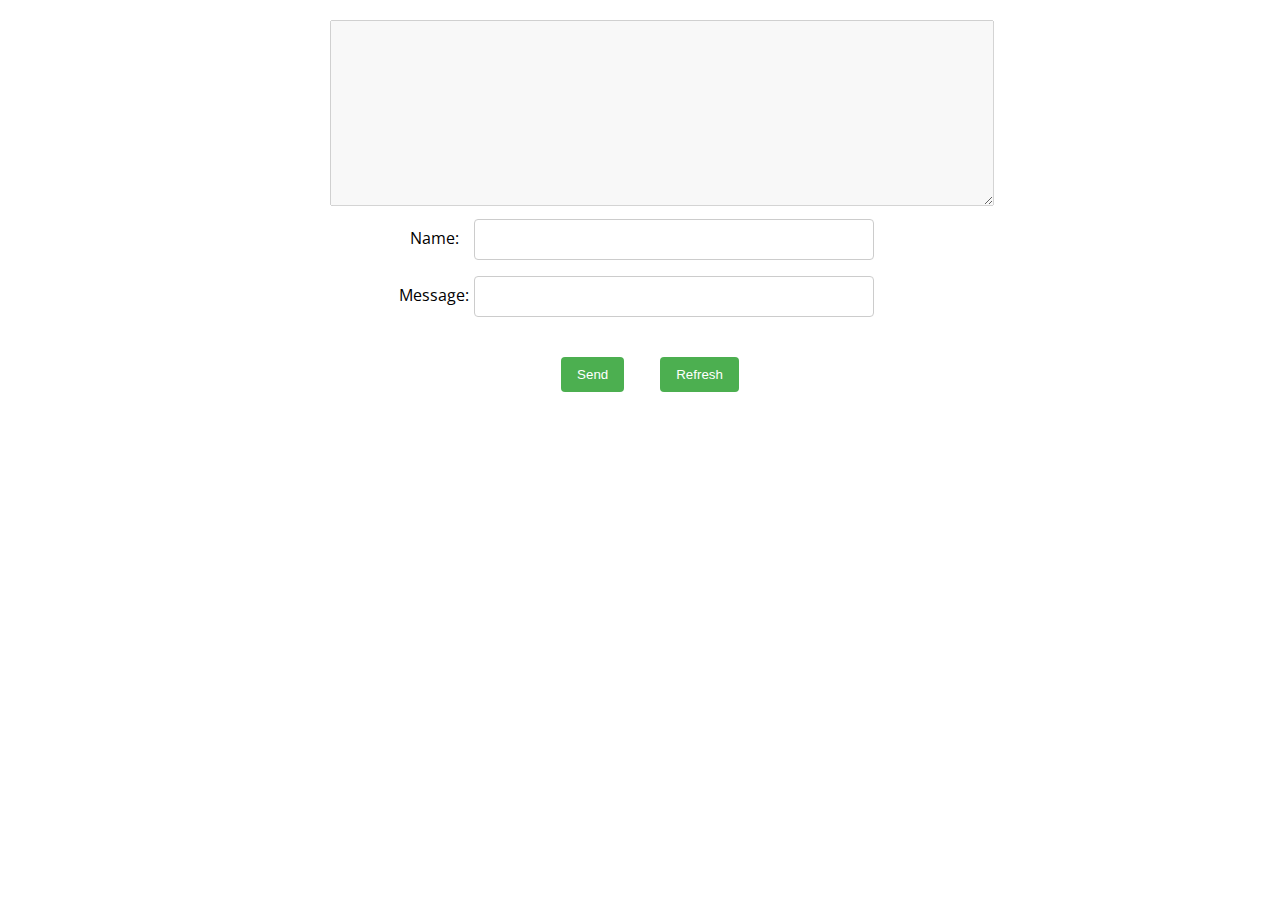
<file: Data-and-Authentication-Exercise/01.Messenger/index.html>
<!DOCTYPE html>
<html lang="en">

<head>
    <meta charset="UTF-8">
    <title>Messenger</title>
    <link rel="stylesheet" href="./styles.css">
</head>

<body>
    <div id="main">
        <textarea id="messages" cols="80" rows="12" disabled="true"></textarea>
        <div id="controls">
            <label for="author">Name: </label><input id='author' name="author" type="text"><br>
            <label for="content">Message: </label><input id='content' name="content" type="text">
            <input id="submit" type="button" value="Send">
            <input id="refresh" type="button" value="Refresh">
        </div>
    </div>
    <script src="app.js"></script>
</body>

</html>
</file>
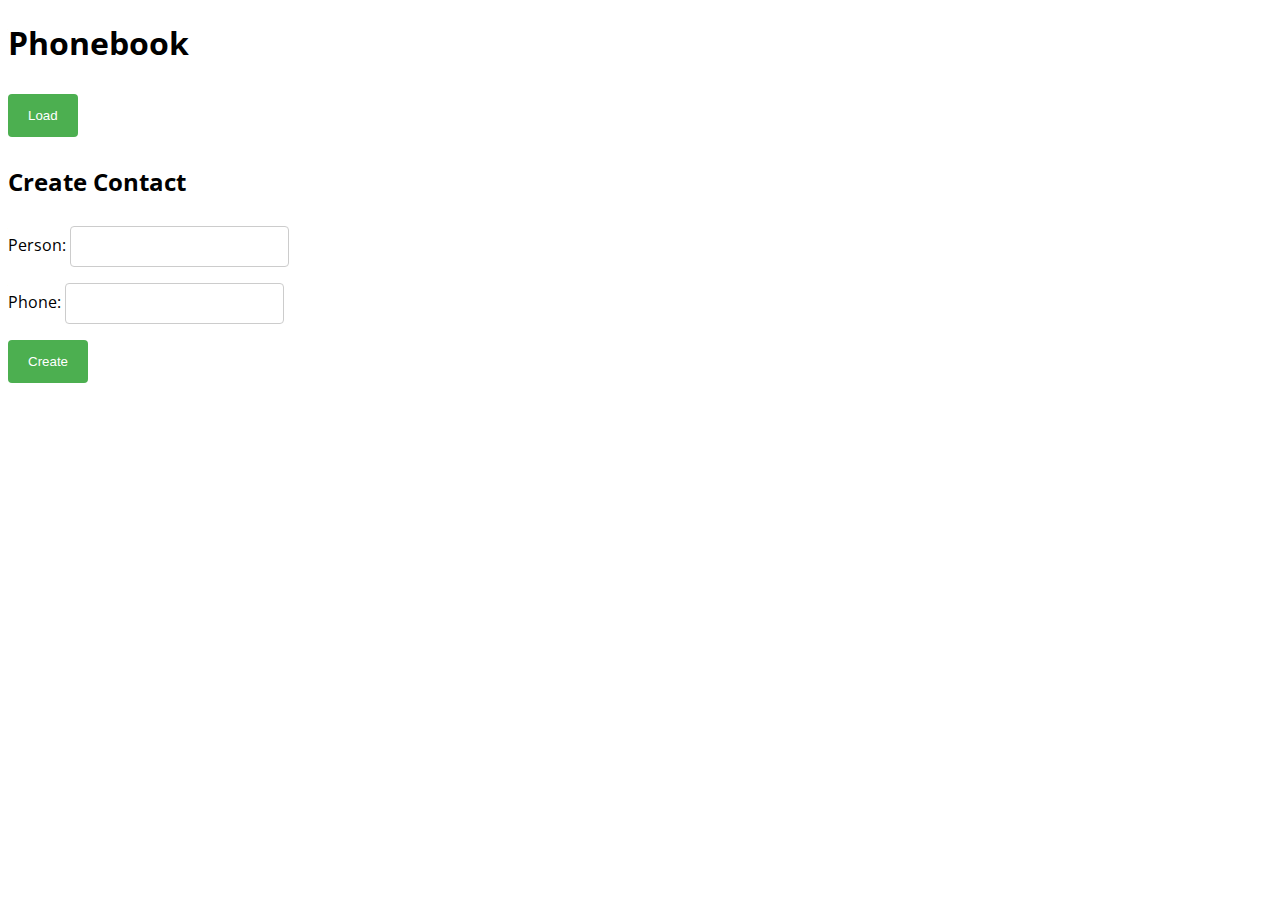
<file: Data-and-Authentication-Exercise/02.Phonebook/index.html>
<!DOCTYPE html>
<html lang="en">

<head>
    <meta charset="UTF-8">
    <title>Phonebook</title>
    <link rel="stylesheet" type="text/css" href="styles.css">
</head>

<body>
    <h1>Phonebook</h1>
    <ul id="phonebook"></ul>
    <button id="btnLoad">Load</button>

    <h2>Create Contact</h2>
    Person: <input type="text" id="person" />
    <br>
    Phone: <input type="text" id="phone" />
    <br>
    <button id="btnCreate">Create</button>
    <script src="app.js"></script>

</body>

</html>
</file>
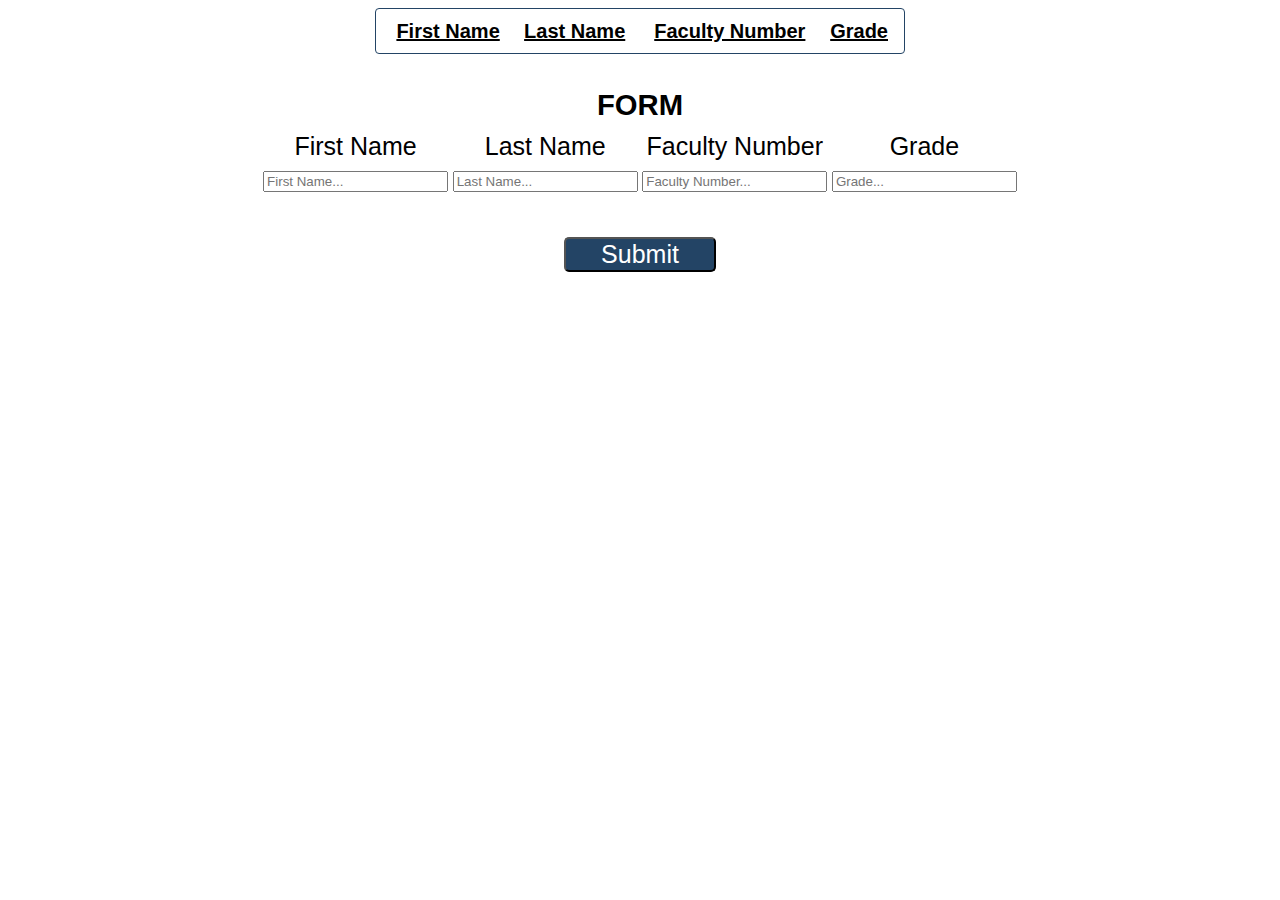
<file: Data-and-Authentication-Exercise/03.Students/index.html>
<!DOCTYPE html>
<html lang="en">

<head>
    <meta charset="UTF-8">
    <title>Students</title>
    <link rel="stylesheet" href="./styles.css">
</head>

<body>
    <div class="container">
        <table id="results">
            <thead>
                <tr>
                    <th>First Name</th>
                    <th>Last Name</th>
                    <th>Faculty Number</th>
                    <th>Grade</th>
                </tr>
            </thead>
            <tbody></tbody>
        </table>
        <div class="container-form">
            <h3>FORM</h3>
            <form id="form">
                <div class="labels">
                    <label>First Name</label>
                    <label>Last Name</label>
                    <label>Faculty Number</label>
                    <label>Grade</label>
                </div>
                <div class="inputs">
                    <input type="text" name="firstName" placeholder="First Name...">
                    <input type="text" name="lastName" placeholder="Last Name...">
                    <input type="text" name="facultyNumber" placeholder="Faculty Number...">
                    <input type="text" name="grade"  placeholder="Grade...">
                </div>
                <p class="notification"></p>
                <button id="submit">Submit</button>
            </form>
        </div>
    </div>

    <script src="./app.js"></script>
</body>

</html>
</file>
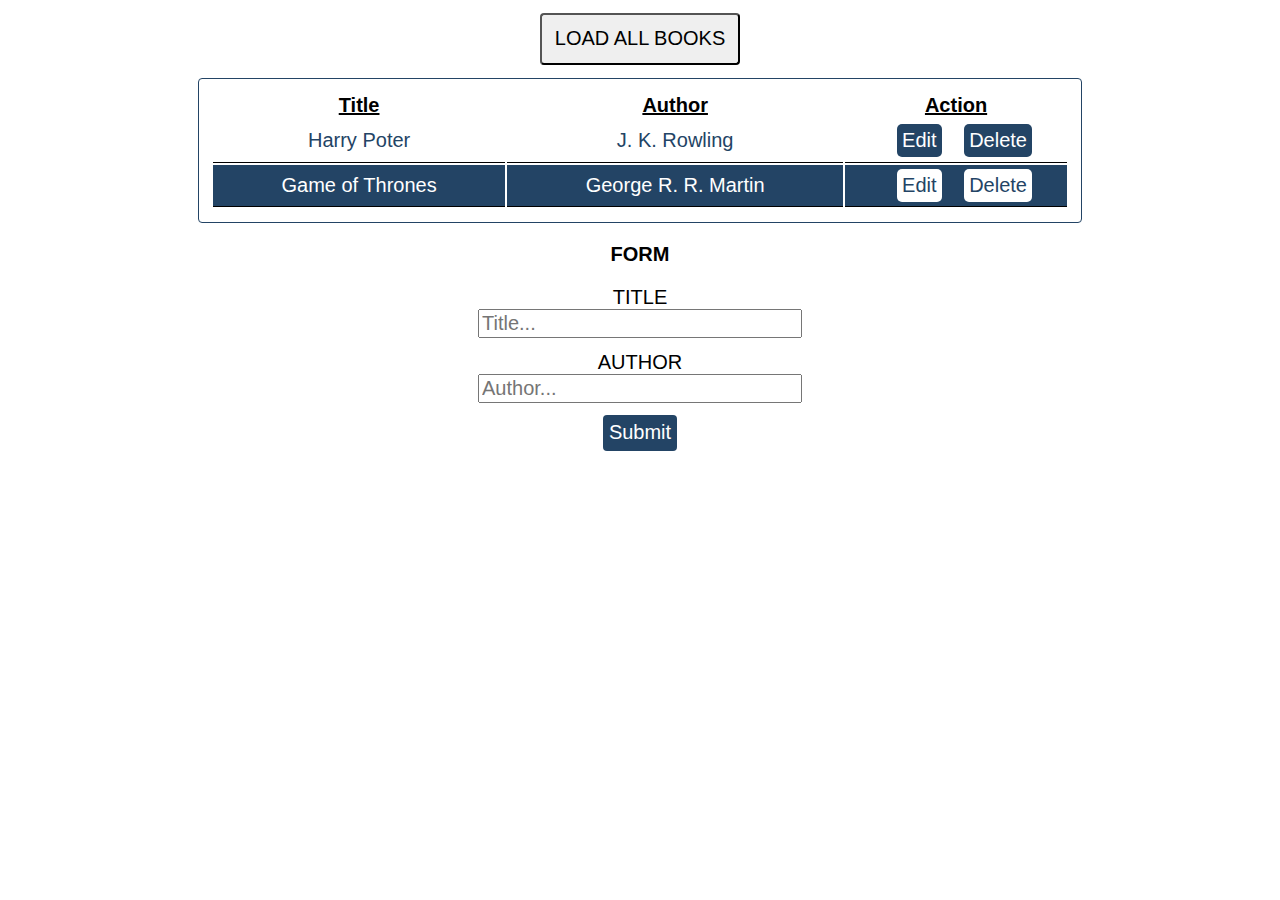
<file: Data-and-Authentication-Exercise/04.Book-library/index.html>
<!DOCTYPE html>
<html lang="en">
<head>
    <meta charset="UTF-8">
    <meta name="viewport" content="width=device-width, initial-scale=1.0">
    <meta http-equiv="X-UA-Compatible" content="ie=edge">
    <title>Books</title>
    <link rel="stylesheet" href="./styles.css">
</head>
<body>
    <button id="loadBooks">LOAD ALL BOOKS</button>
    <table>
        <thead>
            <tr>
                <th>Title</th>
                <th>Author</th>
                <th>Action</th>
            </tr>
        </thead>
        <tbody>
            <tr>
                <td>Harry Poter</td>
                <td>J. K. Rowling</td>
                <td>
                    <button>Edit</button>
                    <button>Delete</button>
                </td>
            </tr>
            <tr>
                <td>Game of Thrones</td>
                <td>George R. R. Martin</td>
                <td>
                    <button>Edit</button>
                    <button>Delete</button>
                </td>
            </tr>
        </tbody>
    </table>

    <form id="CreateForm">
        <h3>FORM</h3>
        <label>TITLE</label>
        <input type="text" name="title" placeholder="Title...">
        <label>AUTHOR</label>
        <input type="text" name="author" placeholder="Author...">
        <button>Submit</button>
    </form>
    <form id="EditForm">
        <h3>Edit</h3>
        <label>TITLE</label>
        <input type="text" name="title" placeholder="Title...">
        <label>AUTHOR</label>
        <input type="text" name="author" placeholder="Author...">
        <input type="hidden" name="id" value =" ">
        <button>Submit</button>
    </form>
    <script src="./app.js"></script>
</body>
</html>

<!--Feel free to change/update/modify the HTML Structure-->
</file>
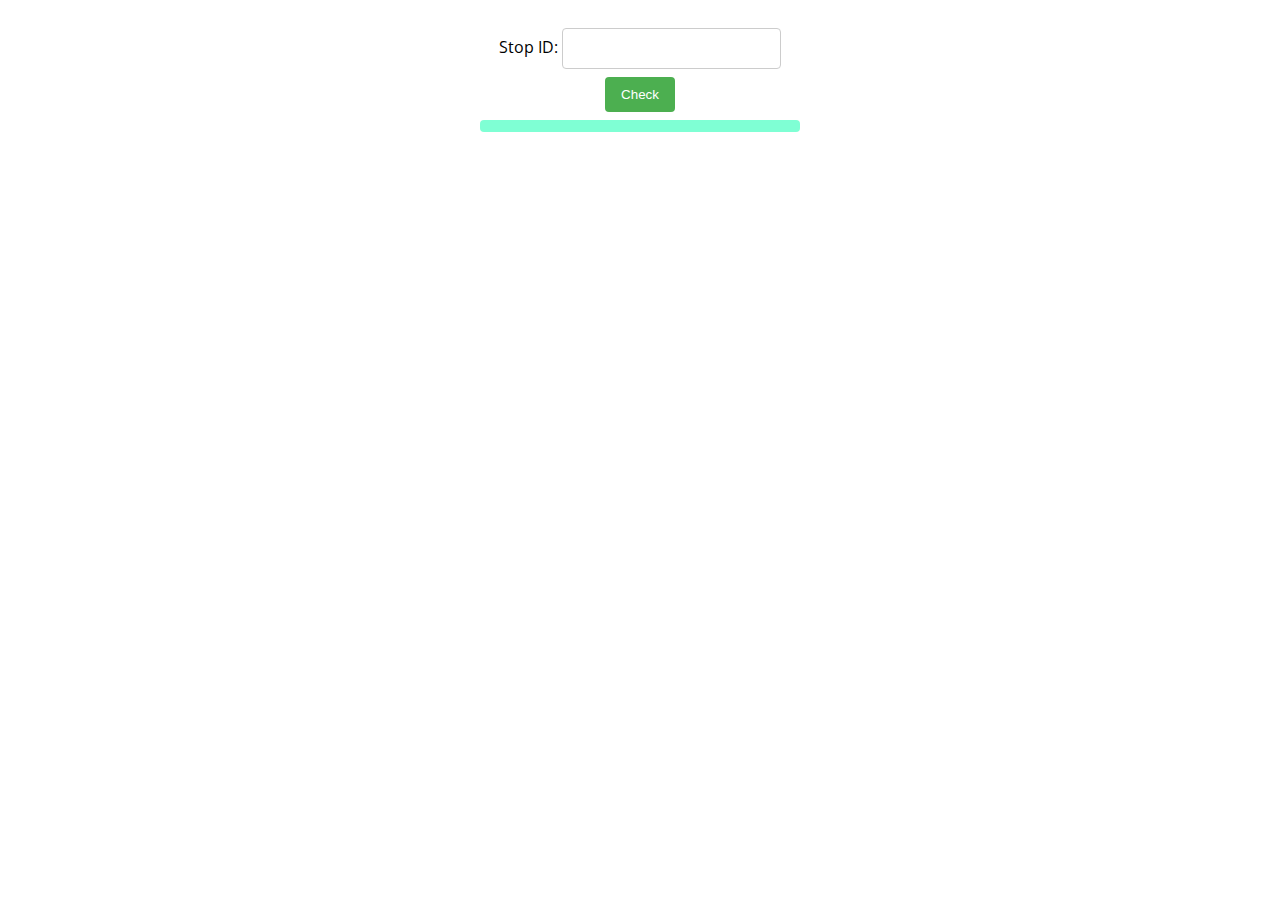
<file: Asynchronous Programming - Exercises/02. JS-Applications-Asynchronous-Programming-Exercise-Resources/01.Bus-Stop/index.html>
<!DOCTYPE html>
<html lang="en">

<head>
    <meta charset="UTF-8">
    <title>Bus Stop</title>
    <link rel="stylesheet" href="./styles.css">
</head>

<body>
    <div id="stopInfo" style="width:20em">
        <div>
            <label for="stopId">Stop ID: </label>
            <input id="stopId" type="text">
            <input id="submit" type="button" value="Check" onclick="getInfo()"></div>
        <div id="result">
            <div id="stopName"></div>
            <ul id="buses"></ul>
        </div>
    </div>
    <script src="./app.js"></script>
</body>

</html>
</file>
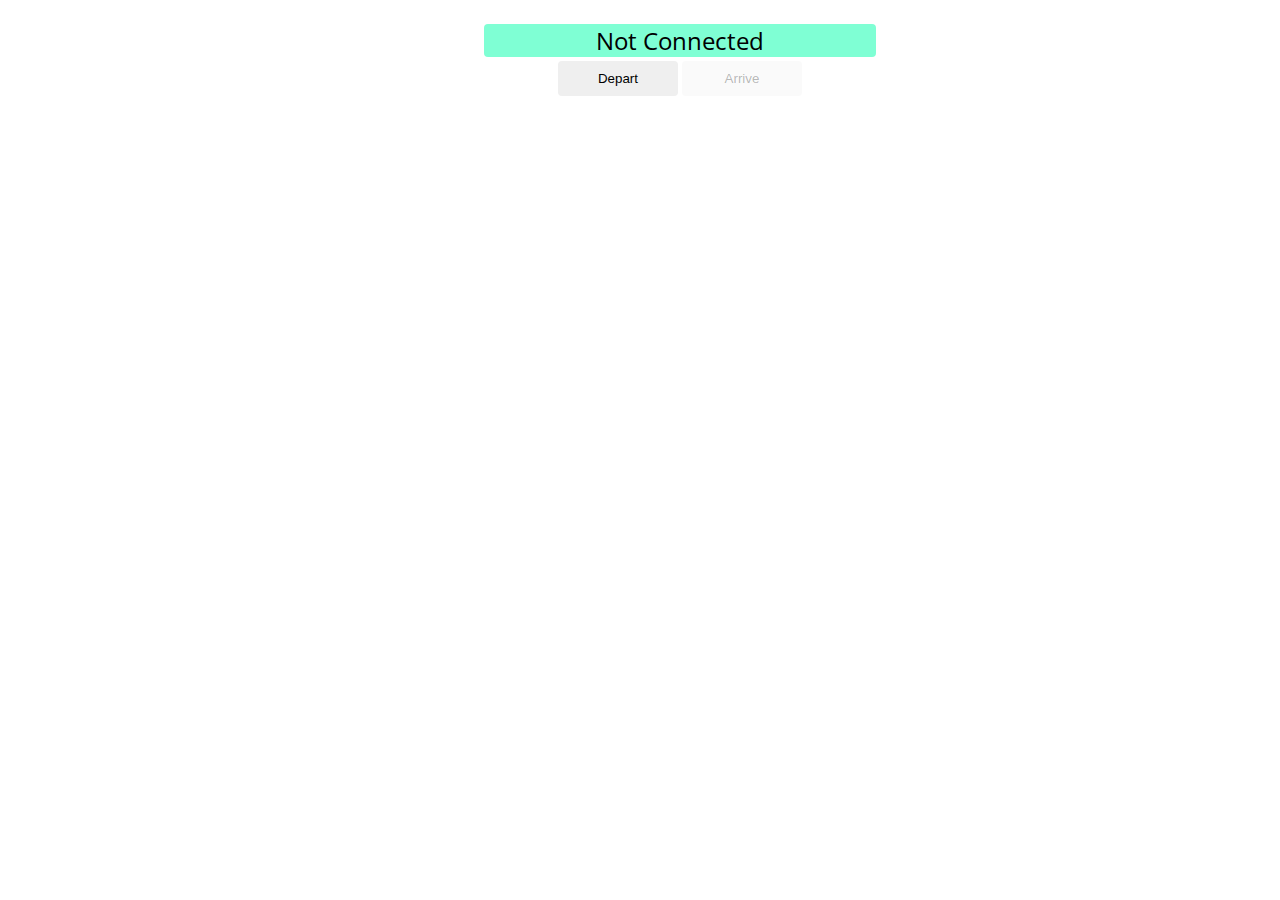
<file: Asynchronous Programming - Exercises/02. JS-Applications-Asynchronous-Programming-Exercise-Resources/02.Bus-Schedule/index.html>
<!DOCTYPE html>
<html lang="en">

<head>
    <meta charset="UTF-8">
    <title>Bus Schedule</title>
    <link rel="stylesheet" href="./styles.css">
</head>

<body>
    <div id="schedule">
        <div id="info"><span class="info">Not Connected</span></div>
        <div id="controls">
            <input id="depart" value="Depart" type="button" onclick="result.depart()">
            <input id="arrive" value="Arrive" type="button" onclick="result.arrive()" disabled="true">
        </div>
    </div>
    <script src="./app.js"></script>
</body>

</html>
</file>
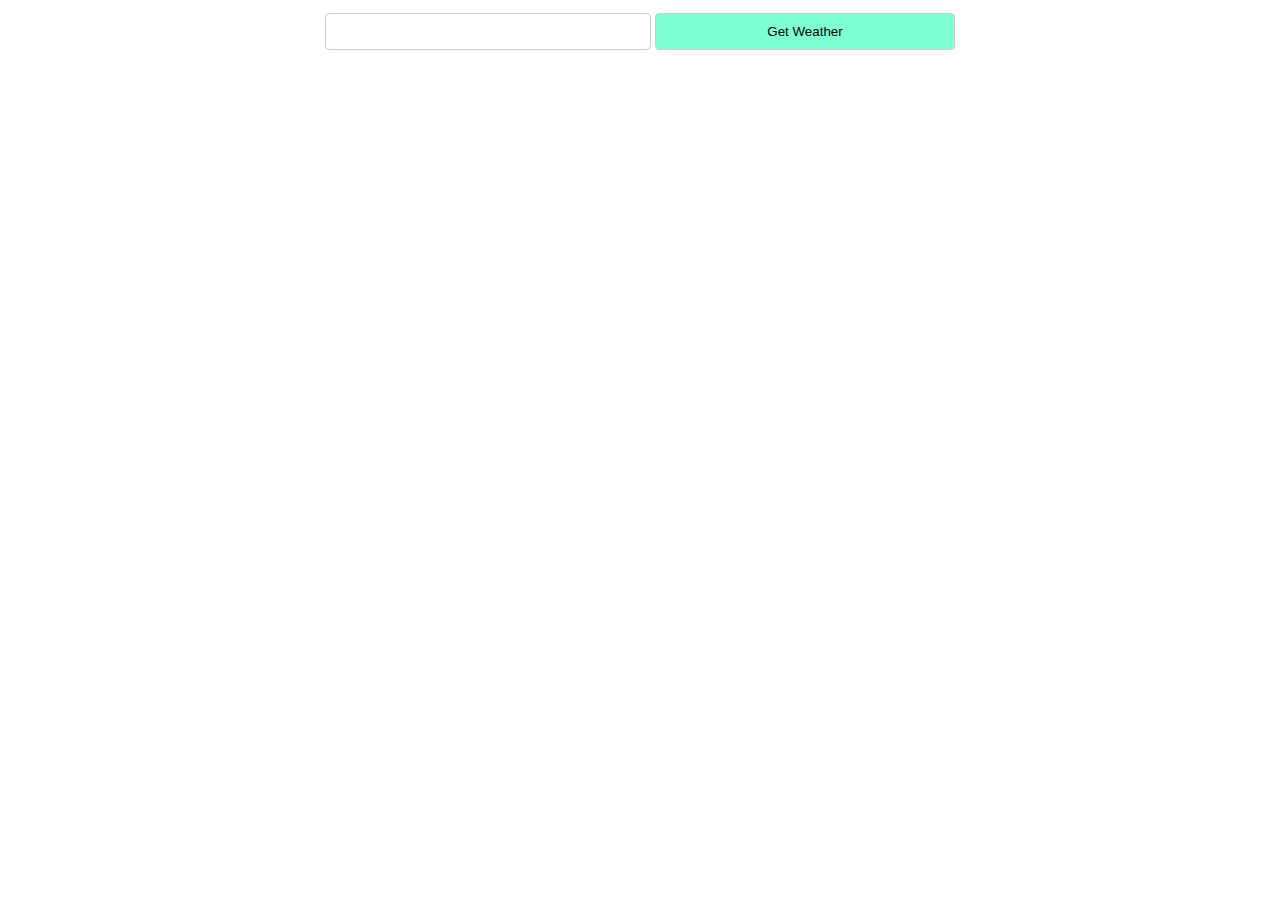
<file: Asynchronous Programming - Exercises/02. JS-Applications-Asynchronous-Programming-Exercise-Resources/03.Forecaster/index.html>
<!DOCTYPE html>
<html lang="en">

<head>
    <meta charset="UTF-8">
    <title>Forecaster</title>
    <link rel="stylesheet" href="./styles.css">
</head>

<body>
    <div id="content">
        <div id="request">
            <input id="location" class='bl' type="text">
            <input id="submit" class="bl" type="button" value="Get Weather">
        </div>
        <div id="forecast" style="display:none">
            <div id="current">
                <div class="label">Current conditions</div>
            </div>
            <div id="upcoming">
                <div class="label">Three-day forecast</div>
            </div>
        </div>
    </div>
    <script src="./app.js"></script>
</body>

</html>
</file>
<file: Data-and-Authentication-Exercise/01.Messenger/styles.css>
@import url(https://fonts.googleapis.com/css?family=Open+Sans);
input[type=text] {
    padding: 12px 20px;
    margin: 8px 0;
    display: inline-block;
    border: 1px solid #ccc;
    border-radius: 4px;
    box-sizing: border-box;
}
input[type=button] {
    background-color: #4CAF50;
    color: white;
    padding: 10px 16px;
    border: none;
    border-radius: 4px;
    cursor: pointer;
    display: block;
}
input[type=button]:hover {
    background-color: #45a049;
}
body {
    margin: auto;
    text-align: center;
    padding: 20px;
    font-family: 'Open Sans', serif;
}
label {
    display: inline-block;
    width: 5em;
}
#author,
#content {
    width: 30em;
}
#controls {
    width: 38em;
}
#submit, #refresh {
    display: inline-block;
}
#submit { 
    margin: 32px;
}

#main{
	width: 50%;
	margin: 0 auto;
}
</file>
<file: Data-and-Authentication-Exercise/02.Phonebook/styles.css>
@import url(https://fonts.googleapis.com/css?family=Open+Sans);
input[type=text] {

  padding: 12px 20px;
  margin: 8px 0;
  display: inline-block;
  border: 1px solid #ccc;
  border-radius: 4px;
  box-sizing: border-box;
}

button {
  background-color: #4CAF50;
  color: white;
  padding: 14px 20px;
  margin: 8px 0;
  border: none;
  border-radius: 4px;
  cursor: pointer;
}

button:hover {
  background-color: #45a049;
}

body{
   font-family: 'Open Sans',serif;
}
</file>
<file: Data-and-Authentication-Exercise/03.Students/styles.css>
body{
    font-family: 'Gill Sans', 'Gill Sans MT', Calibri, 'Trebuchet MS', sans-serif;
    font-size: 20px;
}
.container {
    width: 60%;
    text-align: center;
    margin: 0 auto;
}

table{
    border:1px solid #234465;
    padding: 1%;
    margin: 0 auto;
    width: 70%;
    border-radius: 4px;
}
table th{
    text-decoration: underline;
    text-align: center;
}
table tbody td{
    text-align: left;
    border-bottom:1px solid black;
    padding: 0.5%;
}

table tbody tr:nth-child(even){
    background-color: #234465;
    color: white
}

table tbody tr:nth-child(odd){
    color: #234465;
    border-bottom: 1px solid black;
}

table tbody tr:nth-child(odd) button{
    background: #234465;
    color:white;
}

table tbody tr:nth-child(even) button{
    background: white;
    color:#234465;
}

table tr:hover{
    text-decoration: underline;
}
.button-right {
    text-align: center;
}

button {
    font-size: 25px;
    background-color: #234465;
    color: white;
    border-radius: 5px;
    width: 20%;
    height: 35%;
    margin-top: 10px;
}

button:hover {
    color: red;
    cursor: pointer;
}

.container-form {
    padding-top: 25px;
    font-size: 25px;
    text-align: center;
}
.container-form h3{
    margin: 10px auto;
    padding: 0;
}
.inputs, .labels {
    display: grid;
    grid-template-columns: 1fr 1fr 1fr 1fr;
}
.inputs input {
    margin: 10px auto;
}
</file>
<file: Data-and-Authentication-Exercise/04.Book-library/styles.css>
*{
    font-family: 'Gill Sans', 'Gill Sans MT', Calibri, 'Trebuchet MS', sans-serif;
    font-size: 20px;
}

table{
    border:1px solid #234465;
    padding: 1%;
    margin: 0 auto;
    width: 70%;
    border-radius: 4px;
}
table th{
    text-decoration: underline;
    text-align: center;
}
table tbody td{
    text-align: center;
    border-bottom:1px solid black;
    padding: 0.5%;
}

table tbody tr:nth-child(even){
    background-color: #234465;
    color: white
}

table tbody tr:nth-child(odd){
    color: #234465;
    border-bottom: 1px solid black;
}

table tbody tr:nth-child(odd) button{
    background: #234465;
    color:white;
}

table tbody tr:nth-child(even) button{
    background: white;
    color:#234465;
}

table tr td:not(:last-child):hover{
    text-decoration: underline;
}

table button{
    border: none;
    padding: 5px;
    border-radius: 5px;
    margin-left: 8%;
}

table button:hover{
    text-decoration: underline;
}

button#loadBooks{
    margin: 0 auto;
    display:block;
    padding:1%;
    margin-top: 1%;
    margin-bottom: 1%;
    border-radius: 4px;
}


label, input{
    display:block;
    margin: 0 auto;
}

form input{
    margin-bottom: 1%;
    width: 25%;
}

form{
    display: block;
    margin: 0 auto;
    text-align: center;
}

form button{
    margin: 0 auto;
    display:block;
    margin-top: 1%;
    margin-bottom: 1%;
    border-radius: 4px;
    background-color: #234465;
    color:white;
    border: none;
    padding: 0.5%;
}
#EditForm {
    display:none
}
</file>
<file: Asynchronous Programming - Exercises/02. JS-Applications-Asynchronous-Programming-Exercise-Resources/01.Bus-Stop/styles.css>
@import url(https://fonts.googleapis.com/css?family=Open+Sans);
input[type=text] {
    padding: 12px 20px;
    margin: 8px 0;
    display: inline-block;
    border: 1px solid #ccc;
    border-radius: 4px;
    box-sizing: border-box;
}
input[type=button] {
    background-color: #4CAF50;
    color: white;
    padding: 10px 16px;
    border: none;
    border-radius: 4px;
    cursor: pointer;
}
input[type=button]:hover {
    background-color: #45a049;
}
body {
    margin: auto;
    width: 25%;
    text-align: center;
    padding: 20px;
    font-family: 'Open Sans', serif;
}
#stopName {
    font-size: 1.5em;
    margin: 8px 0;
    font-weight: 400;
    padding: 0.25em;
    border-radius: 4px;
    background-color: aquamarine;
}
</file>
<file: Asynchronous Programming - Exercises/02. JS-Applications-Asynchronous-Programming-Exercise-Resources/02.Bus-Schedule/styles.css>
@import url(https://fonts.googleapis.com/css?family=Open+Sans);
        input[type=text] {
            padding: 12px 20px;
            margin: 8px 0;
            display: inline-block;
            border: 1px solid #ccc;
            border-radius: 4px;
            box-sizing: border-box;
        }
        input[type=button] {
            padding: 10px 16px;
            border: none;
            border-radius: 4px;
            cursor: pointer;
        }
        body {
            margin: auto;
            width: 25%;
            text-align: center;
            padding: 20px;
            font-family: 'Open Sans', serif;
        }
        #schedule {
            text-align: center;
            width: 400px;
        }
        input {
            width: 120px;
        }
        #info {
            background-color: aquamarine;
            border: 1px none black;
            border-radius: 4px;
            margin: 0.25em;
        }
        .info {
            font-size: 1.5em;
            padding: 0.25em;
        }
</file>
<file: Asynchronous Programming - Exercises/02. JS-Applications-Asynchronous-Programming-Exercise-Resources/03.Forecaster/styles.css>
#content {
    width: 75%;
    margin: 0 auto;
}

div.forecasts {
    display: inline-block;
    width: 30%;
    border: 1px solid aquamarine;
    border-radius: 4px;
    margin: 2% 2% 0.5% 0.5%;
}

div.forecast-info {
    border: 1px solid aquamarine;
    border-radius: 4px;
    margin-bottom: 1%;
}

#request {
    text-align: center;
}

.bl {
    width: 300px;
}

#current {
    text-align: center;
    font-size: 2em;
}

#upcoming {
    text-align: center;
}

.condition {
    text-align: left;
    display: inline-block;
}

.symbol {
    font-size: 4em;
    display: inline-block;
}

.forecast-data {
    display: block;
}

.upcoming {
    display: inline-block;
    margin: 1.5em;
}

.label {
    margin-top: 1em;
    font-size: 1.5em;
    background-color: aquamarine;
    font-weight: 400;
}

input {
    padding: 10px 12px;
    margin: 5px 0;
    display: inline-block;
    border: 1px solid #ccc;
    border-radius: 4px;
}

input[type=button] {
    background-color: aquamarine;
}
</file>
